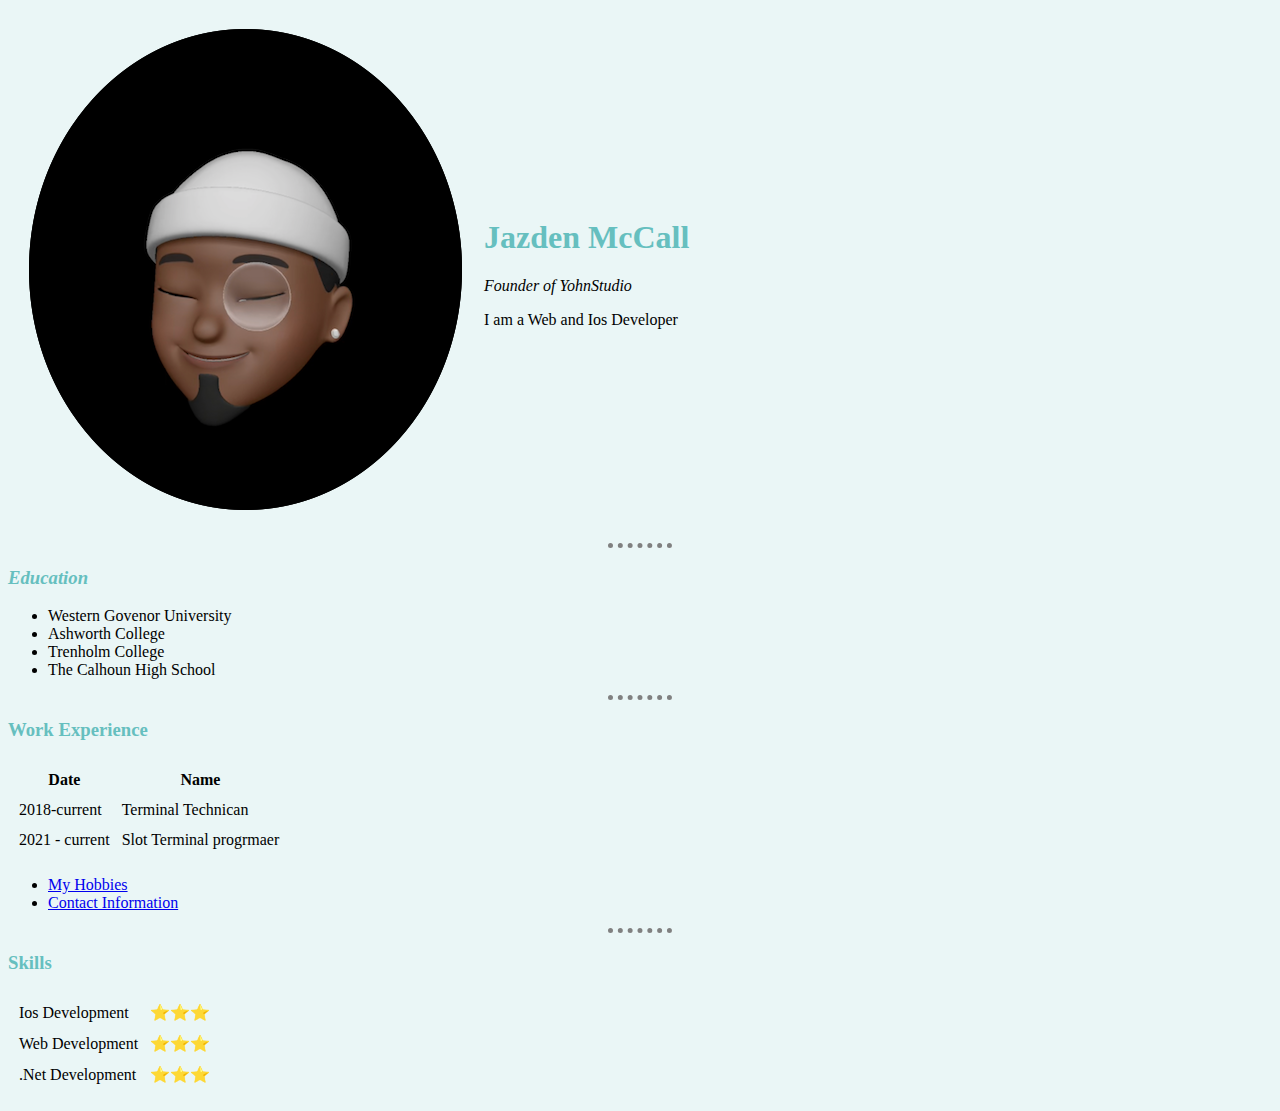
<file: index.html>
<!DOCTYPE html>
<html lang="en" dir="ltr">

<head>
  <meta charset="utf-8">
  <title> Jazden Personal Site </title>
  <link rel="stylesheet" href="css/styles.css">

</head>

<body>
  <table cellspacing = "20">
    <tr>
      <td>  <img src="Yohn.PNG" alt="Future Web Developer"> </td>
      <td> <h1> Jazden McCall </h1>
      <p> <em> Founder of YohnStudio </em> </p>

      <p>
        I am a Web and Ios Developer
      </p>
    </td>
    </tr>
  </table>

  <hr>
  <h3> <em> <strong> Education </strong> </em> </h3>
  <p>
  <ul>
    <li> Western Govenor University </li>
    <li> Ashworth College </li>
    <li> Trenholm College </li>
    <li> The Calhoun High School </li>
  </ul>
  <p>
    <hr>
  <h3> Work Experience </h3>
  <table cellspacing = "10">
    <thead>
      <tr>
        <th> Date </th>
        <th> Name </th>
      </tr>
    </thead>
    <tbody>
    </tbody>
    <tfoot>
    </tfoot>
    <tr>
      <td>
        2018-current
      </td>
      <td> Terminal Technican </td>
    </tr>
    <tr>
      <td> 2021 - current </td>
      <td> Slot Terminal progrmaer </td>
    </tr>
  </table>
  <ul>
    <li> <a href="Hobbies.html">My Hobbies</a> </li>
    <li> <a href="Contact.html">Contact Information</a> </li>
  </ul>
  <p>
    <hr>
    <h3> Skills </h3>
    <table cellspacing = "10">
      <tr>
        <td> Ios Development </td>
        <td>  ⭐️⭐️⭐️  </td>
      </tr>
      <tr>
        <td> Web Development </td>
        <td> ⭐️⭐️⭐️ </td>
      </tr>
      <tr >
        <td> .Net Development </td>
        <td>  ⭐️⭐️⭐️  </td>
      </tr>
    </table >

  </p>
</body>

</html>
</file>
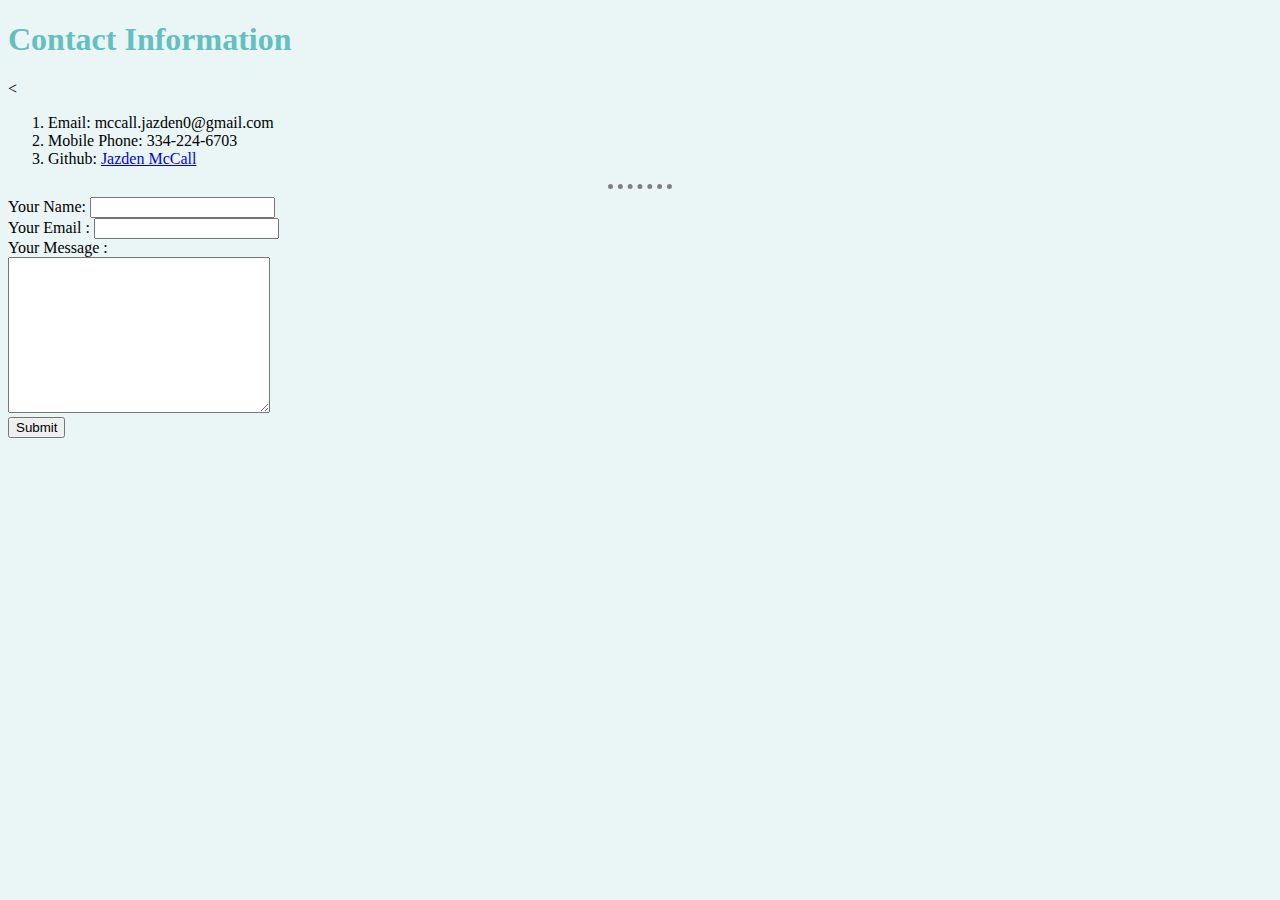
<file: contact.html>
<!DOCTYPE html>
<html lang="en" dir="ltr">
  <head>
    <meta charset="utf-8">
    <title>Contact information </title>
    <link rel="stylesheet" href="css/styles.css">

  </head>
  <body>
<h1> Contact Information</h1>
<p>
  <<ol type="" >
    <li>Email: mccall.jazden0@gmail.com </li>
    <li>Mobile Phone: 334-224-6703 </li>
    <li>Github: <a href="https://github.com/jazdenmccall">Jazden McCall </a> </li>
  </ol>
  </p>
  <hr>
  <form  action="mailto:mccall.jazden0@gmail.com" method="post" enctype="text/plain">
    <label> Your Name: </label>
    <input type="text" name="Your Name" value="">
    <br>
    <label>Your Email :</label>
    <input type="email" name="Your Email" value="">
    <br>
    <label> Your Message :</label>
    <br>
    <textarea name=" Your text" rows="10" cols="30"></textarea>
    <br>
    <input type="submit" name="">
  </form>

  </body>
</html>
</file>
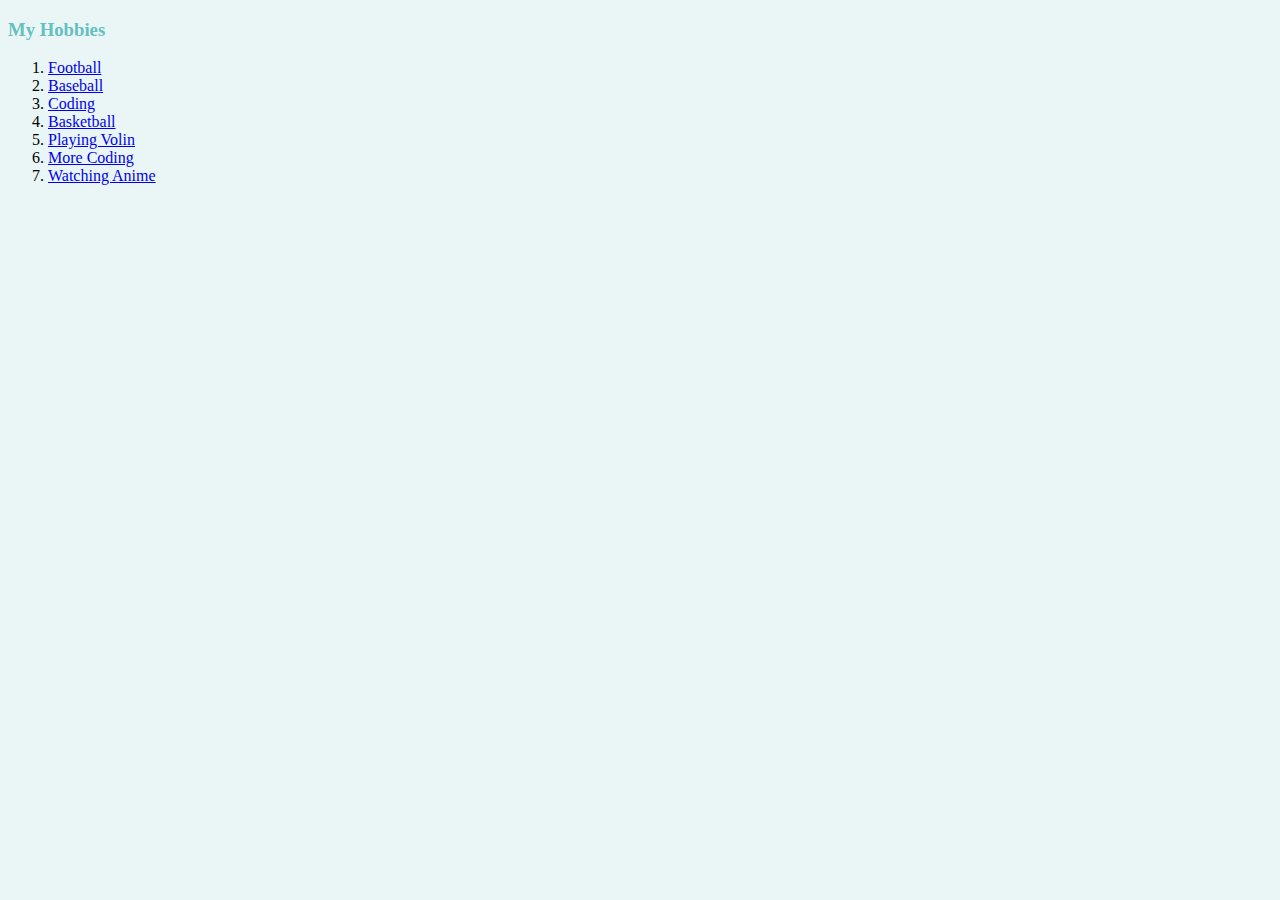
<file: hobbies.html>
<!DOCTYPE html>
<html lang="en" dir="ltr">
  <head>
    <meta charset="utf-8">
    <title> My Hobbies</title>
    <link rel="stylesheet" href="css/styles.css">

  </head>
  <body>
    <h3> My Hobbies </h3>
    <p>
      <ol type="1">
        <li> <a href="https://www.espn.com/college-football/team/_/id/333/alabama-crimson-tide"> Football </a> </li>
        <li> <a href="https://www.mlb.com/"> Baseball </a> </li>
        <li> <a href="https://www.bls.gov/ooh/computer-and-information-technology/web-developers.htm"> Coding </a> </li>
        <li> <a href="https://www.ncaa.com/sports/basketball-men/d1"> Basketball </a> </li>
        <li> <a href="https://www.yamaha.com/en/musical_instrument_guide/violin/play/"> Playing Volin </a> </li>
        <li> <a href="https://www.careerexplorer.com/careers/web-developer/"> More Coding  </a> </li>
        <li> <a href="https://www.funimation.com/subscribe/?gclid=EAIaIQobChMIkOihgPvu7wIV1JFbCh3fegB9EAAYASAAEgKSh_D_BwE"> Watching Anime </a> </li>
      </ol>
     </p>
    </p>
  </body>
</html>
</file>
<file: css/styles.css>
body {
  background-color: #EAF6F6;
}

hr {
  border-style: none;
  border-top-style: dotted;
  border-color: grey;
  border-width: 5px;
  width: 5%;
}

h1 {
  color: #66BFBF;
}

h3 {
  color: #66BFBF;
}
</file>
